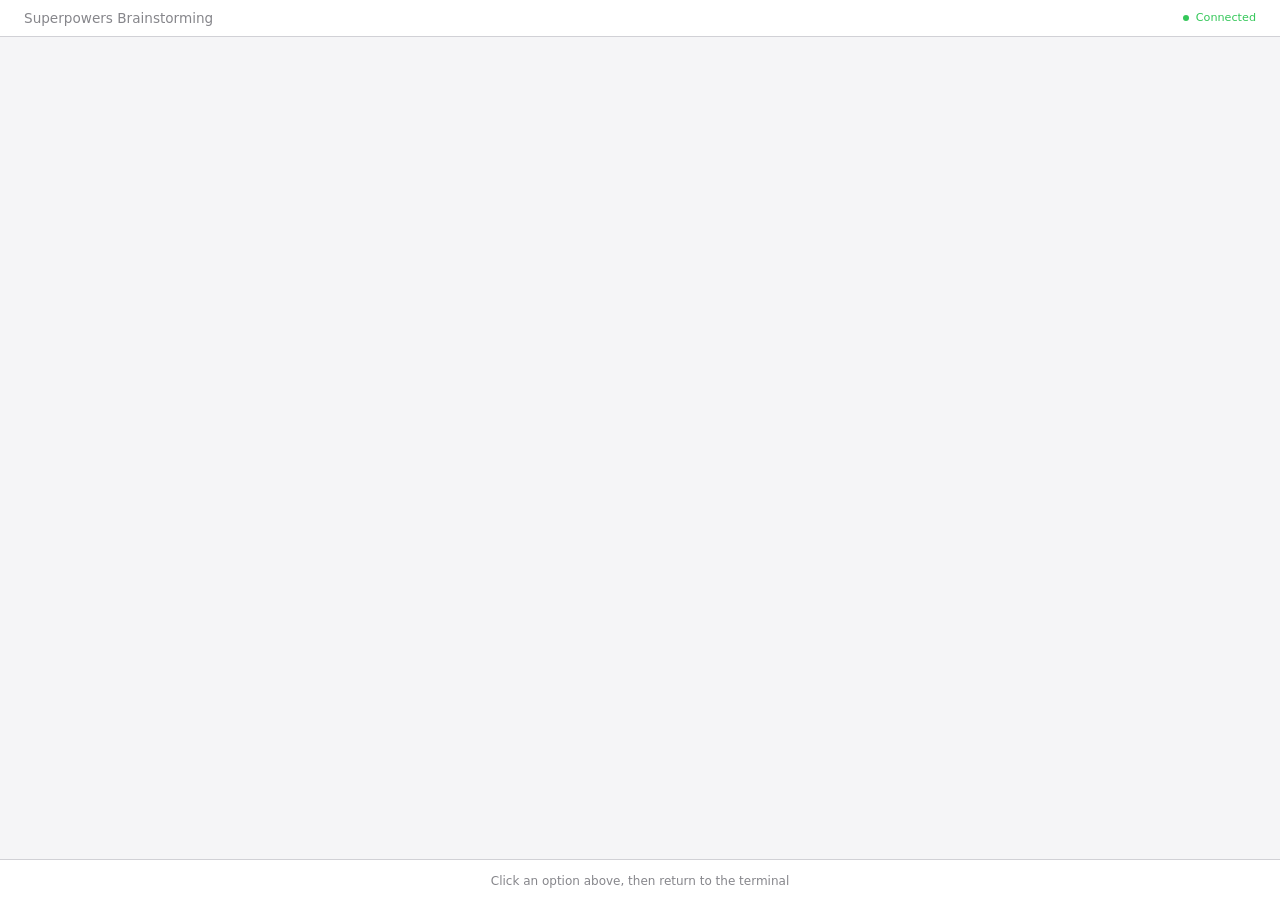
<file: .agents/skills/brainstorming/scripts/frame-template.html>
<!DOCTYPE html>
<html>
<head>
  <meta charset="utf-8">
  <title>Superpowers Brainstorming</title>
  <style>
    /*
     * BRAINSTORM COMPANION FRAME TEMPLATE
     *
     * This template provides a consistent frame with:
     * - OS-aware light/dark theming
     * - Fixed header and selection indicator bar
     * - Scrollable main content area
     * - CSS helpers for common UI patterns
     *
     * Content is injected via placeholder comment in #claude-content.
     */

    * { box-sizing: border-box; margin: 0; padding: 0; }
    html, body { height: 100%; overflow: hidden; }

    /* ===== THEME VARIABLES ===== */
    :root {
      --bg-primary: #f5f5f7;
      --bg-secondary: #ffffff;
      --bg-tertiary: #e5e5e7;
      --border: #d1d1d6;
      --text-primary: #1d1d1f;
      --text-secondary: #86868b;
      --text-tertiary: #aeaeb2;
      --accent: #0071e3;
      --accent-hover: #0077ed;
      --success: #34c759;
      --warning: #ff9f0a;
      --error: #ff3b30;
      --selected-bg: #e8f4fd;
      --selected-border: #0071e3;
    }

    @media (prefers-color-scheme: dark) {
      :root {
        --bg-primary: #1d1d1f;
        --bg-secondary: #2d2d2f;
        --bg-tertiary: #3d3d3f;
        --border: #424245;
        --text-primary: #f5f5f7;
        --text-secondary: #86868b;
        --text-tertiary: #636366;
        --accent: #0a84ff;
        --accent-hover: #409cff;
        --selected-bg: rgba(10, 132, 255, 0.15);
        --selected-border: #0a84ff;
      }
    }

    body {
      font-family: system-ui, -apple-system, BlinkMacSystemFont, sans-serif;
      background: var(--bg-primary);
      color: var(--text-primary);
      display: flex;
      flex-direction: column;
      line-height: 1.5;
    }

    /* ===== FRAME STRUCTURE ===== */
    .header {
      background: var(--bg-secondary);
      padding: 0.5rem 1.5rem;
      display: flex;
      justify-content: space-between;
      align-items: center;
      border-bottom: 1px solid var(--border);
      flex-shrink: 0;
    }
    .header h1 { font-size: 0.85rem; font-weight: 500; color: var(--text-secondary); }
    .header .status { font-size: 0.7rem; color: var(--success); display: flex; align-items: center; gap: 0.4rem; }
    .header .status::before { content: ''; width: 6px; height: 6px; background: var(--success); border-radius: 50%; }

    .main { flex: 1; overflow-y: auto; }
    #claude-content { padding: 2rem; min-height: 100%; }

    .indicator-bar {
      background: var(--bg-secondary);
      border-top: 1px solid var(--border);
      padding: 0.5rem 1.5rem;
      flex-shrink: 0;
      text-align: center;
    }
    .indicator-bar span {
      font-size: 0.75rem;
      color: var(--text-secondary);
    }
    .indicator-bar .selected-text {
      color: var(--accent);
      font-weight: 500;
    }

    /* ===== TYPOGRAPHY ===== */
    h2 { font-size: 1.5rem; font-weight: 600; margin-bottom: 0.5rem; }
    h3 { font-size: 1.1rem; font-weight: 600; margin-bottom: 0.25rem; }
    .subtitle { color: var(--text-secondary); margin-bottom: 1.5rem; }
    .section { margin-bottom: 2rem; }
    .label { font-size: 0.7rem; color: var(--text-secondary); text-transform: uppercase; letter-spacing: 0.05em; margin-bottom: 0.5rem; }

    /* ===== OPTIONS (for A/B/C choices) ===== */
    .options { display: flex; flex-direction: column; gap: 0.75rem; }
    .option {
      background: var(--bg-secondary);
      border: 2px solid var(--border);
      border-radius: 12px;
      padding: 1rem 1.25rem;
      cursor: pointer;
      transition: all 0.15s ease;
      display: flex;
      align-items: flex-start;
      gap: 1rem;
    }
    .option:hover { border-color: var(--accent); }
    .option.selected { background: var(--selected-bg); border-color: var(--selected-border); }
    .option .letter {
      background: var(--bg-tertiary);
      color: var(--text-secondary);
      width: 1.75rem; height: 1.75rem;
      border-radius: 6px;
      display: flex; align-items: center; justify-content: center;
      font-weight: 600; font-size: 0.85rem; flex-shrink: 0;
    }
    .option.selected .letter { background: var(--accent); color: white; }
    .option .content { flex: 1; }
    .option .content h3 { font-size: 0.95rem; margin-bottom: 0.15rem; }
    .option .content p { color: var(--text-secondary); font-size: 0.85rem; margin: 0; }

    /* ===== CARDS (for showing designs/mockups) ===== */
    .cards { display: grid; grid-template-columns: repeat(auto-fit, minmax(280px, 1fr)); gap: 1rem; }
    .card {
      background: var(--bg-secondary);
      border: 1px solid var(--border);
      border-radius: 12px;
      overflow: hidden;
      cursor: pointer;
      transition: all 0.15s ease;
    }
    .card:hover { border-color: var(--accent); transform: translateY(-2px); box-shadow: 0 4px 12px rgba(0,0,0,0.1); }
    .card.selected { border-color: var(--selected-border); border-width: 2px; }
    .card-image { background: var(--bg-tertiary); aspect-ratio: 16/10; display: flex; align-items: center; justify-content: center; }
    .card-body { padding: 1rem; }
    .card-body h3 { margin-bottom: 0.25rem; }
    .card-body p { color: var(--text-secondary); font-size: 0.85rem; }

    /* ===== MOCKUP CONTAINER ===== */
    .mockup {
      background: var(--bg-secondary);
      border: 1px solid var(--border);
      border-radius: 12px;
      overflow: hidden;
      margin-bottom: 1.5rem;
    }
    .mockup-header {
      background: var(--bg-tertiary);
      padding: 0.5rem 1rem;
      font-size: 0.75rem;
      color: var(--text-secondary);
      border-bottom: 1px solid var(--border);
    }
    .mockup-body { padding: 1.5rem; }

    /* ===== SPLIT VIEW (side-by-side comparison) ===== */
    .split { display: grid; grid-template-columns: 1fr 1fr; gap: 1.5rem; }
    @media (max-width: 700px) { .split { grid-template-columns: 1fr; } }

    /* ===== PROS/CONS ===== */
    .pros-cons { display: grid; grid-template-columns: 1fr 1fr; gap: 1rem; margin: 1rem 0; }
    .pros, .cons { background: var(--bg-secondary); border-radius: 8px; padding: 1rem; }
    .pros h4 { color: var(--success); font-size: 0.85rem; margin-bottom: 0.5rem; }
    .cons h4 { color: var(--error); font-size: 0.85rem; margin-bottom: 0.5rem; }
    .pros ul, .cons ul { margin-left: 1.25rem; font-size: 0.85rem; color: var(--text-secondary); }
    .pros li, .cons li { margin-bottom: 0.25rem; }

    /* ===== PLACEHOLDER (for mockup areas) ===== */
    .placeholder {
      background: var(--bg-tertiary);
      border: 2px dashed var(--border);
      border-radius: 8px;
      padding: 2rem;
      text-align: center;
      color: var(--text-tertiary);
    }

    /* ===== INLINE MOCKUP ELEMENTS ===== */
    .mock-nav { background: var(--accent); color: white; padding: 0.75rem 1rem; display: flex; gap: 1.5rem; font-size: 0.9rem; }
    .mock-sidebar { background: var(--bg-tertiary); padding: 1rem; min-width: 180px; }
    .mock-content { padding: 1.5rem; flex: 1; }
    .mock-button { background: var(--accent); color: white; border: none; padding: 0.5rem 1rem; border-radius: 6px; font-size: 0.85rem; }
    .mock-input { background: var(--bg-primary); border: 1px solid var(--border); border-radius: 6px; padding: 0.5rem; width: 100%; }
  </style>
</head>
<body>
  <div class="header">
    <h1><a href="https://github.com/obra/superpowers" style="color: inherit; text-decoration: none;">Superpowers Brainstorming</a></h1>
    <div class="status">Connected</div>
  </div>

  <div class="main">
    <div id="claude-content">
      <!-- CONTENT -->
    </div>
  </div>

  <div class="indicator-bar">
    <span id="indicator-text">Click an option above, then return to the terminal</span>
  </div>

</body>
</html>
</file>
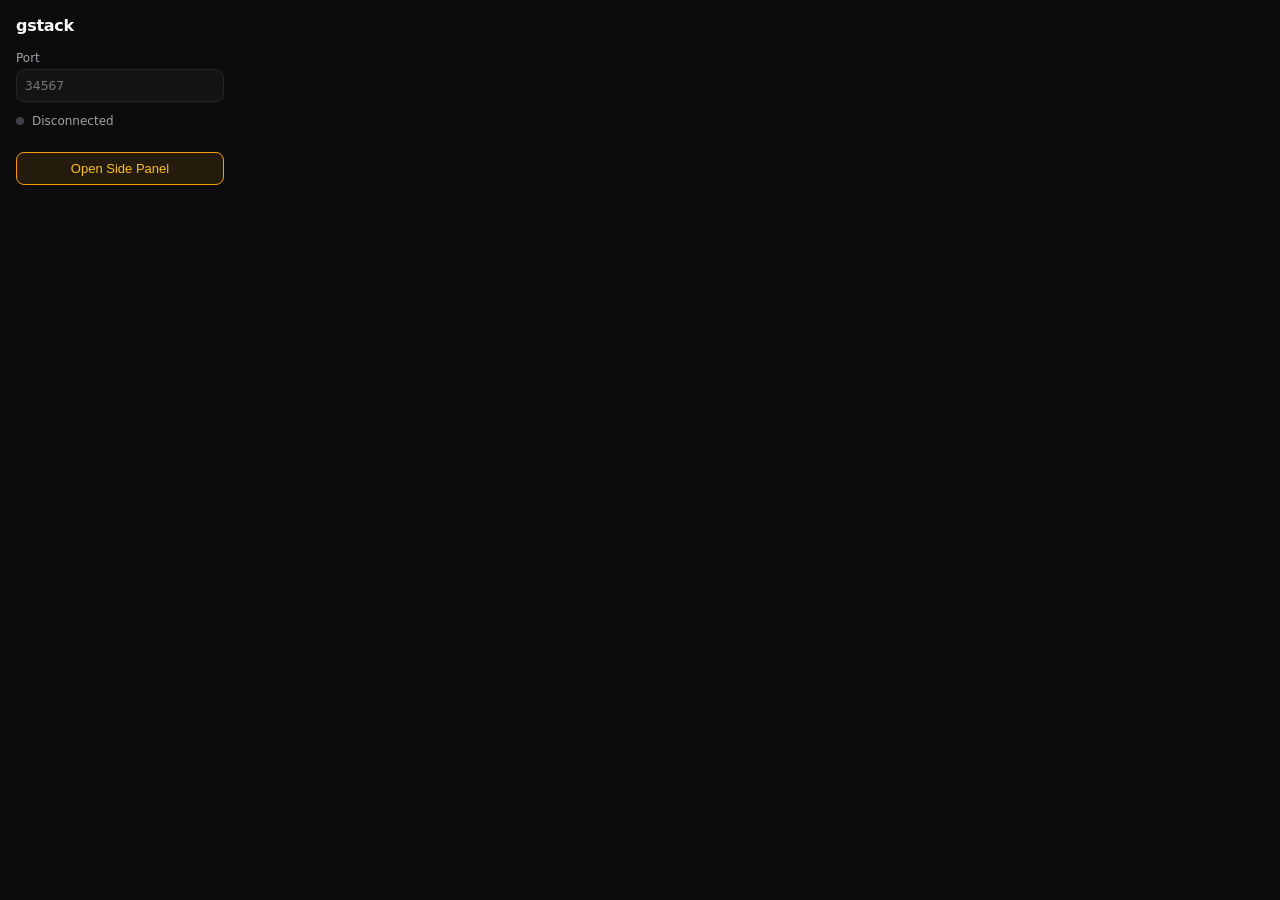
<file: .agents/skills/gstack/extension/popup.html>
<!DOCTYPE html>
<html>
<head>
  <meta charset="utf-8">
  <style>
    * { margin: 0; padding: 0; box-sizing: border-box; }
    body {
      width: 240px;
      background: #0C0C0C;
      color: #e0e0e0;
      font-family: -apple-system, BlinkMacSystemFont, 'Segoe UI', system-ui, sans-serif;
      font-size: 13px;
      padding: 16px;
    }
    h1 {
      font-size: 16px;
      font-weight: 700;
      color: #FAFAFA;
      margin-bottom: 16px;
      letter-spacing: -0.3px;
    }
    label {
      display: block;
      font-size: 12px;
      color: #A1A1AA;
      margin-bottom: 4px;
    }
    input {
      width: 100%;
      padding: 8px;
      background: #141414;
      border: 1px solid #262626;
      border-radius: 8px;
      color: #FAFAFA;
      font-family: 'JetBrains Mono', 'SF Mono', 'Fira Code', monospace;
      font-size: 13px;
      outline: none;
      transition: border-color 150ms;
    }
    input:focus { border-color: #F59E0B; }
    .status {
      margin: 12px 0;
      display: flex;
      align-items: center;
      gap: 8px;
    }
    .dot {
      width: 8px;
      height: 8px;
      border-radius: 50%;
      background: #3f3f46;
      flex-shrink: 0;
    }
    .dot.connected { background: #22C55E; }
    .dot.error { background: #EF4444; }
    .dot.reconnecting {
      background: #F59E0B;
      animation: pulse 2s ease-in-out infinite;
    }
    @keyframes pulse {
      0%, 100% { opacity: 0.4; }
      50% { opacity: 1; }
    }
    .status-text { color: #A1A1AA; font-size: 12px; }
    .status-text.connected { color: #22C55E; }
    .details { color: #52525B; font-size: 11px; margin-top: 2px; }
    button {
      width: 100%;
      margin-top: 12px;
      padding: 8px;
      background: rgba(245, 158, 11, 0.1);
      border: 1px solid #F59E0B;
      border-radius: 8px;
      color: #FBBF24;
      font-size: 13px;
      cursor: pointer;
      transition: all 150ms;
    }
    button:hover { background: rgba(245, 158, 11, 0.2); }
  </style>
</head>
<body>
  <h1>gstack</h1>

  <label>Port</label>
  <input type="text" id="port" placeholder="34567" autocomplete="off">

  <div class="status">
    <div class="dot" id="dot"></div>
    <span class="status-text" id="status-text">Disconnected</span>
  </div>
  <div class="details" id="details"></div>

  <button id="side-panel-btn">Open Side Panel</button>

  <script src="popup.js"></script>
</body>
</html>
</file>
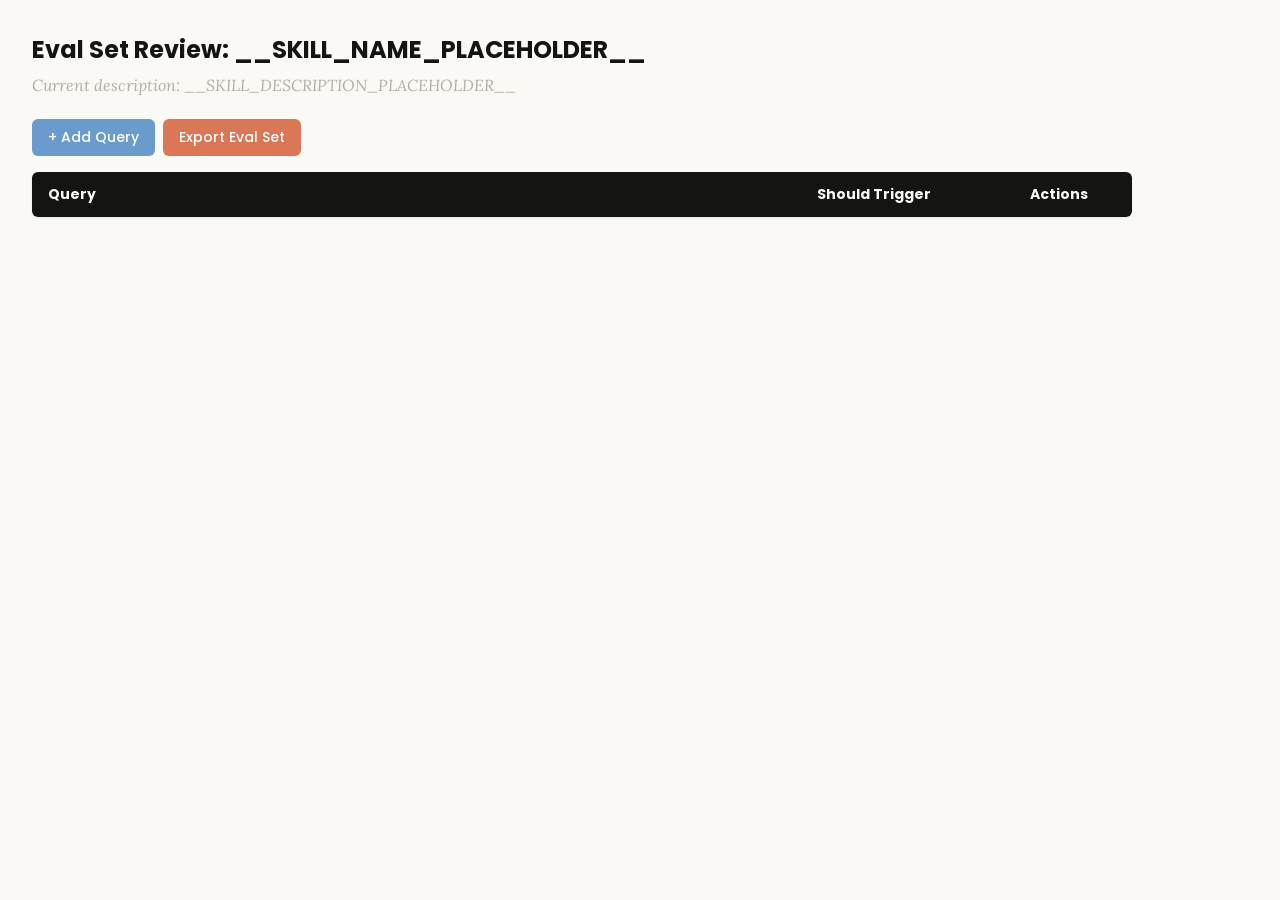
<file: .agents/skills/skill-creator/assets/eval_review.html>
<!DOCTYPE html>
<html lang="en">
<head>
  <meta charset="UTF-8">
  <meta name="viewport" content="width=device-width, initial-scale=1.0">
  <title>Eval Set Review - __SKILL_NAME_PLACEHOLDER__</title>
  <link rel="preconnect" href="https://fonts.googleapis.com">
  <link rel="preconnect" href="https://fonts.gstatic.com" crossorigin>
  <link href="https://fonts.googleapis.com/css2?family=Poppins:wght@500;600&family=Lora:wght@400;500&display=swap" rel="stylesheet">
  <style>
    * { box-sizing: border-box; margin: 0; padding: 0; }
    body { font-family: 'Lora', Georgia, serif; background: #faf9f5; padding: 2rem; color: #141413; }
    h1 { font-family: 'Poppins', sans-serif; margin-bottom: 0.5rem; font-size: 1.5rem; }
    .description { color: #b0aea5; margin-bottom: 1.5rem; font-style: italic; max-width: 900px; }
    .controls { margin-bottom: 1rem; display: flex; gap: 0.5rem; }
    .btn { font-family: 'Poppins', sans-serif; padding: 0.5rem 1rem; border: none; border-radius: 6px; cursor: pointer; font-size: 0.875rem; font-weight: 500; }
    .btn-add { background: #6a9bcc; color: white; }
    .btn-add:hover { background: #5889b8; }
    .btn-export { background: #d97757; color: white; }
    .btn-export:hover { background: #c4613f; }
    table { width: 100%; max-width: 1100px; border-collapse: collapse; background: white; border-radius: 6px; overflow: hidden; box-shadow: 0 1px 3px rgba(0,0,0,0.08); }
    th { font-family: 'Poppins', sans-serif; background: #141413; color: #faf9f5; padding: 0.75rem 1rem; text-align: left; font-size: 0.875rem; }
    td { padding: 0.75rem 1rem; border-bottom: 1px solid #e8e6dc; vertical-align: top; }
    tr:nth-child(even) td { background: #faf9f5; }
    tr:hover td { background: #f3f1ea; }
    .section-header td { background: #e8e6dc; font-family: 'Poppins', sans-serif; font-weight: 500; font-size: 0.8rem; color: #141413; text-transform: uppercase; letter-spacing: 0.05em; }
    .query-input { width: 100%; padding: 0.4rem; border: 1px solid #e8e6dc; border-radius: 4px; font-size: 0.875rem; font-family: 'Lora', Georgia, serif; resize: vertical; min-height: 60px; }
    .query-input:focus { outline: none; border-color: #d97757; box-shadow: 0 0 0 2px rgba(217,119,87,0.15); }
    .toggle { position: relative; display: inline-block; width: 44px; height: 24px; }
    .toggle input { opacity: 0; width: 0; height: 0; }
    .toggle .slider { position: absolute; inset: 0; background: #b0aea5; border-radius: 24px; cursor: pointer; transition: 0.2s; }
    .toggle .slider::before { content: ""; position: absolute; width: 18px; height: 18px; left: 3px; bottom: 3px; background: white; border-radius: 50%; transition: 0.2s; }
    .toggle input:checked + .slider { background: #d97757; }
    .toggle input:checked + .slider::before { transform: translateX(20px); }
    .btn-delete { background: #c44; color: white; padding: 0.3rem 0.6rem; border: none; border-radius: 4px; cursor: pointer; font-size: 0.75rem; font-family: 'Poppins', sans-serif; }
    .btn-delete:hover { background: #a33; }
    .summary { margin-top: 1rem; color: #b0aea5; font-size: 0.875rem; }
  </style>
</head>
<body>
  <h1>Eval Set Review: <span id="skill-name">__SKILL_NAME_PLACEHOLDER__</span></h1>
  <p class="description">Current description: <span id="skill-desc">__SKILL_DESCRIPTION_PLACEHOLDER__</span></p>

  <div class="controls">
    <button class="btn btn-add" onclick="addRow()">+ Add Query</button>
    <button class="btn btn-export" onclick="exportEvalSet()">Export Eval Set</button>
  </div>

  <table>
    <thead>
      <tr>
        <th style="width:65%">Query</th>
        <th style="width:18%">Should Trigger</th>
        <th style="width:10%">Actions</th>
      </tr>
    </thead>
    <tbody id="eval-body"></tbody>
  </table>

  <p class="summary" id="summary"></p>

  <script>
    const EVAL_DATA = __EVAL_DATA_PLACEHOLDER__;

    let evalItems = [...EVAL_DATA];

    function render() {
      const tbody = document.getElementById('eval-body');
      tbody.innerHTML = '';

      // Sort: should-trigger first, then should-not-trigger
      const sorted = evalItems
        .map((item, origIdx) => ({ ...item, origIdx }))
        .sort((a, b) => (b.should_trigger ? 1 : 0) - (a.should_trigger ? 1 : 0));

      let lastGroup = null;
      sorted.forEach(item => {
        const group = item.should_trigger ? 'trigger' : 'no-trigger';
        if (group !== lastGroup) {
          const headerRow = document.createElement('tr');
          headerRow.className = 'section-header';
          headerRow.innerHTML = `<td colspan="3">${item.should_trigger ? 'Should Trigger' : 'Should NOT Trigger'}</td>`;
          tbody.appendChild(headerRow);
          lastGroup = group;
        }

        const idx = item.origIdx;
        const tr = document.createElement('tr');
        tr.innerHTML = `
          <td><textarea class="query-input" onchange="updateQuery(${idx}, this.value)">${escapeHtml(item.query)}</textarea></td>
          <td>
            <label class="toggle">
              <input type="checkbox" ${item.should_trigger ? 'checked' : ''} onchange="updateTrigger(${idx}, this.checked)">
              <span class="slider"></span>
            </label>
            <span style="margin-left:8px;font-size:0.8rem;color:#b0aea5">${item.should_trigger ? 'Yes' : 'No'}</span>
          </td>
          <td><button class="btn-delete" onclick="deleteRow(${idx})">Delete</button></td>
        `;
        tbody.appendChild(tr);
      });
      updateSummary();
    }

    function escapeHtml(text) {
      const div = document.createElement('div');
      div.textContent = text;
      return div.innerHTML;
    }

    function updateQuery(idx, value) { evalItems[idx].query = value; updateSummary(); }
    function updateTrigger(idx, value) { evalItems[idx].should_trigger = value; render(); }
    function deleteRow(idx) { evalItems.splice(idx, 1); render(); }

    function addRow() {
      evalItems.push({ query: '', should_trigger: true });
      render();
      const inputs = document.querySelectorAll('.query-input');
      inputs[inputs.length - 1].focus();
    }

    function updateSummary() {
      const trigger = evalItems.filter(i => i.should_trigger).length;
      const noTrigger = evalItems.filter(i => !i.should_trigger).length;
      document.getElementById('summary').textContent =
        `${evalItems.length} queries total: ${trigger} should trigger, ${noTrigger} should not trigger`;
    }

    function exportEvalSet() {
      const valid = evalItems.filter(i => i.query.trim() !== '');
      const data = valid.map(i => ({ query: i.query.trim(), should_trigger: i.should_trigger }));
      const blob = new Blob([JSON.stringify(data, null, 2)], { type: 'application/json' });
      const url = URL.createObjectURL(blob);
      const a = document.createElement('a');
      a.href = url;
      a.download = 'eval_set.json';
      document.body.appendChild(a);
      a.click();
      document.body.removeChild(a);
      URL.revokeObjectURL(url);
    }

    render();
  </script>
</body>
</html>
</file>
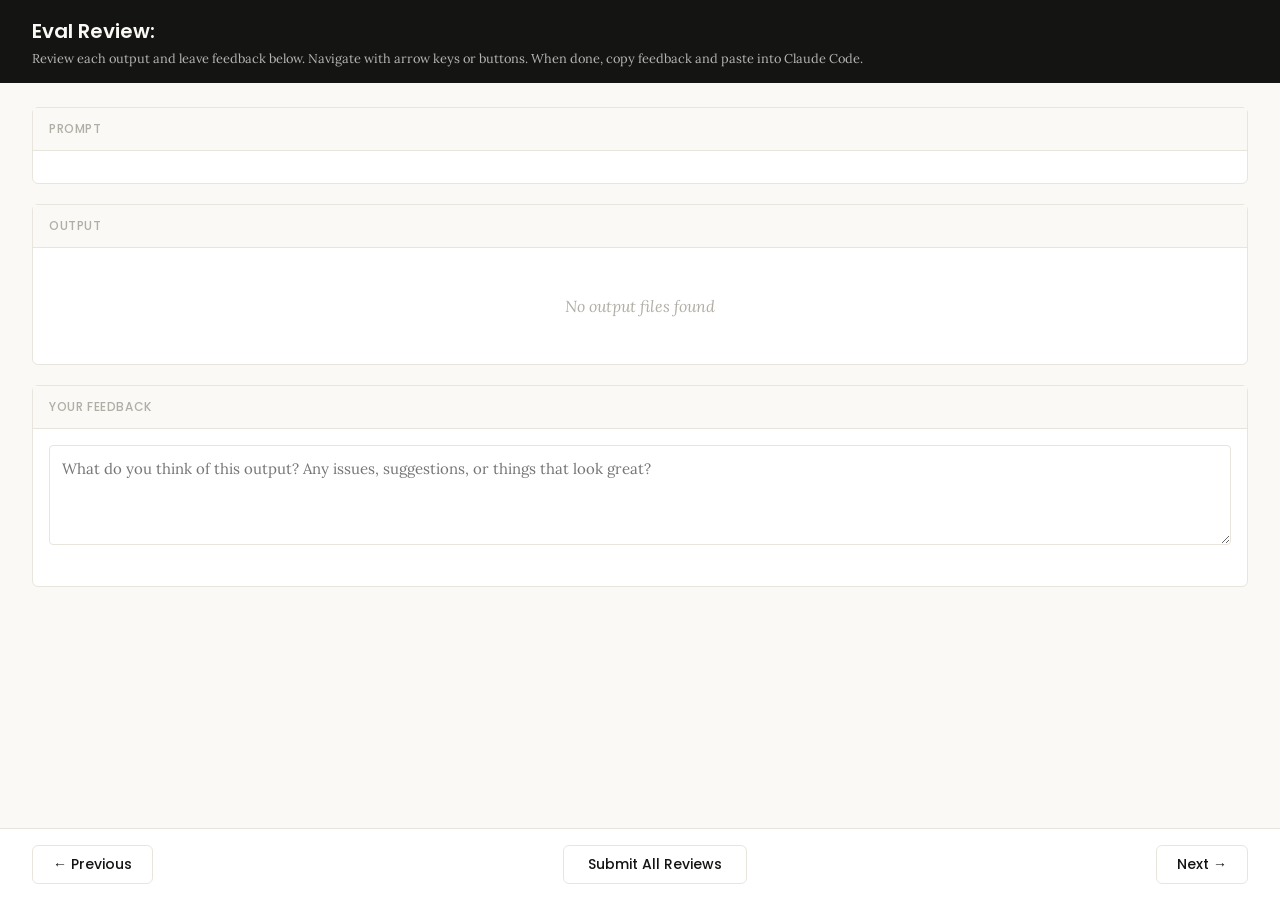
<file: .agents/skills/skill-creator/eval-viewer/viewer.html>
<!DOCTYPE html>
<html lang="en">
<head>
  <meta charset="UTF-8">
  <meta name="viewport" content="width=device-width, initial-scale=1.0">
  <title>Eval Review</title>
  <link rel="preconnect" href="https://fonts.googleapis.com">
  <link rel="preconnect" href="https://fonts.gstatic.com" crossorigin>
  <link href="https://fonts.googleapis.com/css2?family=Poppins:wght@500;600&family=Lora:wght@400;500&display=swap" rel="stylesheet">
  <script src="https://cdn.sheetjs.com/xlsx-0.20.3/package/dist/xlsx.full.min.js" integrity="sha384-EnyY0/GSHQGSxSgMwaIPzSESbqoOLSexfnSMN2AP+39Ckmn92stwABZynq1JyzdT" crossorigin="anonymous"></script>
  <style>
    :root {
      --bg: #faf9f5;
      --surface: #ffffff;
      --border: #e8e6dc;
      --text: #141413;
      --text-muted: #b0aea5;
      --accent: #d97757;
      --accent-hover: #c4613f;
      --green: #788c5d;
      --green-bg: #eef2e8;
      --red: #c44;
      --red-bg: #fceaea;
      --header-bg: #141413;
      --header-text: #faf9f5;
      --radius: 6px;
    }

    * { box-sizing: border-box; margin: 0; padding: 0; }

    body {
      font-family: 'Lora', Georgia, serif;
      background: var(--bg);
      color: var(--text);
      height: 100vh;
      display: flex;
      flex-direction: column;
    }

    /* ---- Header ---- */
    .header {
      background: var(--header-bg);
      color: var(--header-text);
      padding: 1rem 2rem;
      display: flex;
      justify-content: space-between;
      align-items: center;
      flex-shrink: 0;
    }
    .header h1 {
      font-family: 'Poppins', sans-serif;
      font-size: 1.25rem;
      font-weight: 600;
    }
    .header .instructions {
      font-size: 0.8rem;
      opacity: 0.7;
      margin-top: 0.25rem;
    }
    .header .progress {
      font-size: 0.875rem;
      opacity: 0.8;
      text-align: right;
    }

    /* ---- Main content ---- */
    .main {
      flex: 1;
      overflow-y: auto;
      padding: 1.5rem 2rem;
      display: flex;
      flex-direction: column;
      gap: 1.25rem;
    }

    /* ---- Sections ---- */
    .section {
      background: var(--surface);
      border: 1px solid var(--border);
      border-radius: var(--radius);
      flex-shrink: 0;
    }
    .section-header {
      font-family: 'Poppins', sans-serif;
      padding: 0.75rem 1rem;
      font-size: 0.75rem;
      font-weight: 500;
      text-transform: uppercase;
      letter-spacing: 0.05em;
      color: var(--text-muted);
      border-bottom: 1px solid var(--border);
      background: var(--bg);
    }
    .section-body {
      padding: 1rem;
    }

    /* ---- Config badge ---- */
    .config-badge {
      display: inline-block;
      padding: 0.2rem 0.625rem;
      border-radius: 9999px;
      font-family: 'Poppins', sans-serif;
      font-size: 0.6875rem;
      font-weight: 600;
      text-transform: uppercase;
      letter-spacing: 0.03em;
      margin-left: 0.75rem;
      vertical-align: middle;
    }
    .config-badge.config-primary {
      background: rgba(33, 150, 243, 0.12);
      color: #1976d2;
    }
    .config-badge.config-baseline {
      background: rgba(255, 193, 7, 0.15);
      color: #f57f17;
    }

    /* ---- Prompt ---- */
    .prompt-text {
      white-space: pre-wrap;
      font-size: 0.9375rem;
      line-height: 1.6;
    }

    /* ---- Outputs ---- */
    .output-file {
      border: 1px solid var(--border);
      border-radius: var(--radius);
      overflow: hidden;
    }
    .output-file + .output-file {
      margin-top: 1rem;
    }
    .output-file-header {
      padding: 0.5rem 0.75rem;
      font-size: 0.8rem;
      font-weight: 600;
      color: var(--text-muted);
      background: var(--bg);
      border-bottom: 1px solid var(--border);
      font-family: 'SF Mono', SFMono-Regular, Consolas, 'Liberation Mono', Menlo, monospace;
      display: flex;
      justify-content: space-between;
      align-items: center;
    }
    .output-file-header .dl-btn {
      font-size: 0.7rem;
      color: var(--accent);
      text-decoration: none;
      cursor: pointer;
      font-family: -apple-system, BlinkMacSystemFont, 'Segoe UI', sans-serif;
      font-weight: 500;
      opacity: 0.8;
    }
    .output-file-header .dl-btn:hover {
      opacity: 1;
      text-decoration: underline;
    }
    .output-file-content {
      padding: 0.75rem;
      overflow-x: auto;
    }
    .output-file-content pre {
      font-size: 0.8125rem;
      line-height: 1.5;
      white-space: pre-wrap;
      word-break: break-word;
      font-family: 'SF Mono', SFMono-Regular, Consolas, 'Liberation Mono', Menlo, monospace;
    }
    .output-file-content img {
      max-width: 100%;
      height: auto;
      border-radius: 4px;
    }
    .output-file-content iframe {
      width: 100%;
      height: 600px;
      border: none;
    }
    .output-file-content table {
      border-collapse: collapse;
      font-size: 0.8125rem;
      width: 100%;
    }
    .output-file-content table td,
    .output-file-content table th {
      border: 1px solid var(--border);
      padding: 0.375rem 0.5rem;
      text-align: left;
    }
    .output-file-content table th {
      background: var(--bg);
      font-weight: 600;
    }
    .output-file-content .download-link {
      display: inline-flex;
      align-items: center;
      gap: 0.5rem;
      padding: 0.5rem 1rem;
      background: var(--bg);
      border: 1px solid var(--border);
      border-radius: 4px;
      color: var(--accent);
      text-decoration: none;
      font-size: 0.875rem;
      cursor: pointer;
    }
    .output-file-content .download-link:hover {
      background: var(--border);
    }
    .empty-state {
      color: var(--text-muted);
      font-style: italic;
      padding: 2rem;
      text-align: center;
    }

    /* ---- Feedback ---- */
    .prev-feedback {
      background: var(--bg);
      border: 1px solid var(--border);
      border-radius: 4px;
      padding: 0.625rem 0.75rem;
      margin-top: 0.75rem;
      font-size: 0.8125rem;
      color: var(--text-muted);
      line-height: 1.5;
    }
    .prev-feedback-label {
      font-size: 0.7rem;
      font-weight: 600;
      text-transform: uppercase;
      letter-spacing: 0.04em;
      margin-bottom: 0.25rem;
      color: var(--text-muted);
    }
    .feedback-textarea {
      width: 100%;
      min-height: 100px;
      padding: 0.75rem;
      border: 1px solid var(--border);
      border-radius: 4px;
      font-family: inherit;
      font-size: 0.9375rem;
      line-height: 1.5;
      resize: vertical;
      color: var(--text);
    }
    .feedback-textarea:focus {
      outline: none;
      border-color: var(--accent);
      box-shadow: 0 0 0 3px rgba(37, 99, 235, 0.1);
    }
    .feedback-status {
      font-size: 0.75rem;
      color: var(--text-muted);
      margin-top: 0.5rem;
      min-height: 1.1em;
    }

    /* ---- Grades (collapsible) ---- */
    .grades-toggle {
      display: flex;
      align-items: center;
      cursor: pointer;
      user-select: none;
    }
    .grades-toggle:hover {
      color: var(--accent);
    }
    .grades-toggle .arrow {
      margin-right: 0.5rem;
      transition: transform 0.15s;
      font-size: 0.75rem;
    }
    .grades-toggle .arrow.open {
      transform: rotate(90deg);
    }
    .grades-content {
      display: none;
      margin-top: 0.75rem;
    }
    .grades-content.open {
      display: block;
    }
    .grades-summary {
      font-size: 0.875rem;
      margin-bottom: 0.75rem;
      display: flex;
      align-items: center;
      gap: 0.5rem;
    }
    .grade-badge {
      display: inline-block;
      padding: 0.125rem 0.5rem;
      border-radius: 9999px;
      font-size: 0.75rem;
      font-weight: 600;
    }
    .grade-pass { background: var(--green-bg); color: var(--green); }
    .grade-fail { background: var(--red-bg); color: var(--red); }
    .assertion-list {
      list-style: none;
    }
    .assertion-item {
      padding: 0.625rem 0;
      border-bottom: 1px solid var(--border);
      font-size: 0.8125rem;
    }
    .assertion-item:last-child { border-bottom: none; }
    .assertion-status {
      font-weight: 600;
      margin-right: 0.5rem;
    }
    .assertion-status.pass { color: var(--green); }
    .assertion-status.fail { color: var(--red); }
    .assertion-evidence {
      color: var(--text-muted);
      font-size: 0.75rem;
      margin-top: 0.25rem;
      padding-left: 1.5rem;
    }

    /* ---- View tabs ---- */
    .view-tabs {
      display: flex;
      gap: 0;
      padding: 0 2rem;
      background: var(--bg);
      border-bottom: 1px solid var(--border);
      flex-shrink: 0;
    }
    .view-tab {
      font-family: 'Poppins', sans-serif;
      padding: 0.625rem 1.25rem;
      font-size: 0.8125rem;
      font-weight: 500;
      cursor: pointer;
      border: none;
      background: none;
      color: var(--text-muted);
      border-bottom: 2px solid transparent;
      transition: all 0.15s;
    }
    .view-tab:hover { color: var(--text); }
    .view-tab.active {
      color: var(--accent);
      border-bottom-color: var(--accent);
    }
    .view-panel { display: none; }
    .view-panel.active { display: flex; flex-direction: column; flex: 1; overflow: hidden; }

    /* ---- Benchmark view ---- */
    .benchmark-view {
      padding: 1.5rem 2rem;
      overflow-y: auto;
      flex: 1;
    }
    .benchmark-table {
      border-collapse: collapse;
      background: var(--surface);
      border: 1px solid var(--border);
      border-radius: var(--radius);
      font-size: 0.8125rem;
      width: 100%;
      margin-bottom: 1.5rem;
    }
    .benchmark-table th, .benchmark-table td {
      padding: 0.625rem 0.75rem;
      text-align: left;
      border: 1px solid var(--border);
    }
    .benchmark-table th {
      font-family: 'Poppins', sans-serif;
      background: var(--header-bg);
      color: var(--header-text);
      font-weight: 500;
      font-size: 0.75rem;
      text-transform: uppercase;
      letter-spacing: 0.04em;
    }
    .benchmark-table tr:hover { background: var(--bg); }
    .benchmark-table tr.benchmark-row-with { background: rgba(33, 150, 243, 0.06); }
    .benchmark-table tr.benchmark-row-without { background: rgba(255, 193, 7, 0.06); }
    .benchmark-table tr.benchmark-row-with:hover { background: rgba(33, 150, 243, 0.12); }
    .benchmark-table tr.benchmark-row-without:hover { background: rgba(255, 193, 7, 0.12); }
    .benchmark-table tr.benchmark-row-avg { font-weight: 600; border-top: 2px solid var(--border); }
    .benchmark-table tr.benchmark-row-avg.benchmark-row-with { background: rgba(33, 150, 243, 0.12); }
    .benchmark-table tr.benchmark-row-avg.benchmark-row-without { background: rgba(255, 193, 7, 0.12); }
    .benchmark-delta-positive { color: var(--green); font-weight: 600; }
    .benchmark-delta-negative { color: var(--red); font-weight: 600; }
    .benchmark-notes {
      background: var(--surface);
      border: 1px solid var(--border);
      border-radius: var(--radius);
      padding: 1rem;
    }
    .benchmark-notes h3 {
      font-family: 'Poppins', sans-serif;
      font-size: 0.875rem;
      margin-bottom: 0.75rem;
    }
    .benchmark-notes ul {
      list-style: disc;
      padding-left: 1.25rem;
    }
    .benchmark-notes li {
      font-size: 0.8125rem;
      line-height: 1.6;
      margin-bottom: 0.375rem;
    }
    .benchmark-empty {
      color: var(--text-muted);
      font-style: italic;
      text-align: center;
      padding: 3rem;
    }

    /* ---- Navigation ---- */
    .nav {
      display: flex;
      justify-content: space-between;
      align-items: center;
      padding: 1rem 2rem;
      border-top: 1px solid var(--border);
      background: var(--surface);
      flex-shrink: 0;
    }
    .nav-btn {
      font-family: 'Poppins', sans-serif;
      padding: 0.5rem 1.25rem;
      border: 1px solid var(--border);
      border-radius: var(--radius);
      background: var(--surface);
      cursor: pointer;
      font-size: 0.875rem;
      font-weight: 500;
      color: var(--text);
      transition: all 0.15s;
    }
    .nav-btn:hover:not(:disabled) {
      background: var(--bg);
      border-color: var(--text-muted);
    }
    .nav-btn:disabled {
      opacity: 0.4;
      cursor: not-allowed;
    }
    .done-btn {
      font-family: 'Poppins', sans-serif;
      padding: 0.5rem 1.5rem;
      border: 1px solid var(--border);
      border-radius: var(--radius);
      background: var(--surface);
      color: var(--text);
      cursor: pointer;
      font-size: 0.875rem;
      font-weight: 500;
      transition: all 0.15s;
    }
    .done-btn:hover {
      background: var(--bg);
      border-color: var(--text-muted);
    }
    .done-btn.ready {
      border: none;
      background: var(--accent);
      color: white;
      font-weight: 600;
    }
    .done-btn.ready:hover {
      background: var(--accent-hover);
    }
    /* ---- Done overlay ---- */
    .done-overlay {
      display: none;
      position: fixed;
      inset: 0;
      background: rgba(0, 0, 0, 0.5);
      z-index: 100;
      justify-content: center;
      align-items: center;
    }
    .done-overlay.visible {
      display: flex;
    }
    .done-card {
      background: var(--surface);
      border-radius: 12px;
      padding: 2rem 3rem;
      text-align: center;
      box-shadow: 0 20px 60px rgba(0, 0, 0, 0.3);
      max-width: 500px;
    }
    .done-card h2 {
      font-size: 1.5rem;
      margin-bottom: 0.5rem;
    }
    .done-card p {
      color: var(--text-muted);
      margin-bottom: 1.5rem;
      line-height: 1.5;
    }
    .done-card .btn-row {
      display: flex;
      gap: 0.5rem;
      justify-content: center;
    }
    .done-card button {
      padding: 0.5rem 1.25rem;
      border: 1px solid var(--border);
      border-radius: var(--radius);
      background: var(--surface);
      cursor: pointer;
      font-size: 0.875rem;
    }
    .done-card button:hover {
      background: var(--bg);
    }
    /* ---- Toast ---- */
    .toast {
      position: fixed;
      bottom: 5rem;
      left: 50%;
      transform: translateX(-50%);
      background: var(--header-bg);
      color: var(--header-text);
      padding: 0.625rem 1.25rem;
      border-radius: var(--radius);
      font-size: 0.875rem;
      opacity: 0;
      transition: opacity 0.3s;
      pointer-events: none;
      z-index: 200;
    }
    .toast.visible {
      opacity: 1;
    }
  </style>
</head>
<body>
  <div id="app" style="height:100vh; display:flex; flex-direction:column;">
    <div class="header">
      <div>
        <h1>Eval Review: <span id="skill-name"></span></h1>
        <div class="instructions">Review each output and leave feedback below. Navigate with arrow keys or buttons. When done, copy feedback and paste into Claude Code.</div>
      </div>
      <div class="progress" id="progress"></div>
    </div>

    <!-- View tabs (only shown when benchmark data exists) -->
    <div class="view-tabs" id="view-tabs" style="display:none;">
      <button class="view-tab active" onclick="switchView('outputs')">Outputs</button>
      <button class="view-tab" onclick="switchView('benchmark')">Benchmark</button>
    </div>

    <!-- Outputs panel (qualitative review) -->
    <div class="view-panel active" id="panel-outputs">
    <div class="main">
      <!-- Prompt -->
      <div class="section">
        <div class="section-header">Prompt <span class="config-badge" id="config-badge" style="display:none;"></span></div>
        <div class="section-body">
          <div class="prompt-text" id="prompt-text"></div>
        </div>
      </div>

      <!-- Outputs -->
      <div class="section">
        <div class="section-header">Output</div>
        <div class="section-body" id="outputs-body">
          <div class="empty-state">No output files found</div>
        </div>
      </div>

      <!-- Previous Output (collapsible) -->
      <div class="section" id="prev-outputs-section" style="display:none;">
        <div class="section-header">
          <div class="grades-toggle" onclick="togglePrevOutputs()">
            <span class="arrow" id="prev-outputs-arrow">&#9654;</span>
            Previous Output
          </div>
        </div>
        <div class="grades-content" id="prev-outputs-content"></div>
      </div>

      <!-- Grades (collapsible) -->
      <div class="section" id="grades-section" style="display:none;">
        <div class="section-header">
          <div class="grades-toggle" onclick="toggleGrades()">
            <span class="arrow" id="grades-arrow">&#9654;</span>
            Formal Grades
          </div>
        </div>
        <div class="grades-content" id="grades-content"></div>
      </div>

      <!-- Feedback -->
      <div class="section">
        <div class="section-header">Your Feedback</div>
        <div class="section-body">
          <textarea
            class="feedback-textarea"
            id="feedback"
            placeholder="What do you think of this output? Any issues, suggestions, or things that look great?"
          ></textarea>
          <div class="feedback-status" id="feedback-status"></div>
          <div class="prev-feedback" id="prev-feedback" style="display:none;">
            <div class="prev-feedback-label">Previous feedback</div>
            <div id="prev-feedback-text"></div>
          </div>
        </div>
      </div>
    </div>

    <div class="nav" id="outputs-nav">
      <button class="nav-btn" id="prev-btn" onclick="navigate(-1)">&#8592; Previous</button>
      <button class="done-btn" id="done-btn" onclick="showDoneDialog()">Submit All Reviews</button>
      <button class="nav-btn" id="next-btn" onclick="navigate(1)">Next &#8594;</button>
    </div>
    </div><!-- end panel-outputs -->

    <!-- Benchmark panel (quantitative stats) -->
    <div class="view-panel" id="panel-benchmark">
      <div class="benchmark-view" id="benchmark-content">
        <div class="benchmark-empty">No benchmark data available. Run a benchmark to see quantitative results here.</div>
      </div>
    </div>
  </div>

  <!-- Done overlay -->
  <div class="done-overlay" id="done-overlay">
    <div class="done-card">
      <h2>Review Complete</h2>
      <p>Your feedback has been saved. Go back to your Claude Code session and tell Claude you're done reviewing.</p>
      <div class="btn-row">
        <button onclick="closeDoneDialog()">OK</button>
      </div>
    </div>
  </div>

  <!-- Toast -->
  <div class="toast" id="toast"></div>

  <script>
    // ---- Embedded data (injected by generate_review.py) ----
    /*__EMBEDDED_DATA__*/

    // ---- State ----
    let feedbackMap = {};  // run_id -> feedback text
    let currentIndex = 0;
    let visitedRuns = new Set();

    // ---- Init ----
    async function init() {
      // Load saved feedback from server — but only if this isn't a fresh
      // iteration (indicated by previous_feedback being present). When
      // previous feedback exists, the feedback.json on disk is stale from
      // the prior iteration and should not pre-fill the textareas.
      const hasPrevious = Object.keys(EMBEDDED_DATA.previous_feedback || {}).length > 0
        || Object.keys(EMBEDDED_DATA.previous_outputs || {}).length > 0;
      if (!hasPrevious) {
        try {
          const resp = await fetch("/api/feedback");
          const data = await resp.json();
          if (data.reviews) {
            for (const r of data.reviews) feedbackMap[r.run_id] = r.feedback;
          }
        } catch { /* first run, no feedback yet */ }
      }

      document.getElementById("skill-name").textContent = EMBEDDED_DATA.skill_name;
      showRun(0);

      // Wire up feedback auto-save
      const textarea = document.getElementById("feedback");
      let saveTimeout = null;
      textarea.addEventListener("input", () => {
        clearTimeout(saveTimeout);
        document.getElementById("feedback-status").textContent = "";
        saveTimeout = setTimeout(() => saveCurrentFeedback(), 800);
      });
    }

    // ---- Navigation ----
    function navigate(delta) {
      const newIndex = currentIndex + delta;
      if (newIndex >= 0 && newIndex < EMBEDDED_DATA.runs.length) {
        saveCurrentFeedback();
        showRun(newIndex);
      }
    }

    function updateNavButtons() {
      document.getElementById("prev-btn").disabled = currentIndex === 0;
      document.getElementById("next-btn").disabled =
        currentIndex === EMBEDDED_DATA.runs.length - 1;
    }

    // ---- Show a run ----
    function showRun(index) {
      currentIndex = index;
      const run = EMBEDDED_DATA.runs[index];

      // Progress
      document.getElementById("progress").textContent =
        `${index + 1} of ${EMBEDDED_DATA.runs.length}`;

      // Prompt
      document.getElementById("prompt-text").textContent = run.prompt;

      // Config badge
      const badge = document.getElementById("config-badge");
      const configMatch = run.id.match(/(with_skill|without_skill|new_skill|old_skill)/);
      if (configMatch) {
        const config = configMatch[1];
        const isBaseline = config === "without_skill" || config === "old_skill";
        badge.textContent = config.replace(/_/g, " ");
        badge.className = "config-badge " + (isBaseline ? "config-baseline" : "config-primary");
        badge.style.display = "inline-block";
      } else {
        badge.style.display = "none";
      }

      // Outputs
      renderOutputs(run);

      // Previous outputs
      renderPrevOutputs(run);

      // Grades
      renderGrades(run);

      // Previous feedback
      const prevFb = (EMBEDDED_DATA.previous_feedback || {})[run.id];
      const prevEl = document.getElementById("prev-feedback");
      if (prevFb) {
        document.getElementById("prev-feedback-text").textContent = prevFb;
        prevEl.style.display = "block";
      } else {
        prevEl.style.display = "none";
      }

      // Feedback
      document.getElementById("feedback").value = feedbackMap[run.id] || "";
      document.getElementById("feedback-status").textContent = "";

      updateNavButtons();

      // Track visited runs and promote done button when all visited
      visitedRuns.add(index);
      const doneBtn = document.getElementById("done-btn");
      if (visitedRuns.size >= EMBEDDED_DATA.runs.length) {
        doneBtn.classList.add("ready");
      }

      // Scroll main content to top
      document.querySelector(".main").scrollTop = 0;
    }

    // ---- Render outputs ----
    function renderOutputs(run) {
      const container = document.getElementById("outputs-body");
      container.innerHTML = "";

      const outputs = run.outputs || [];
      if (outputs.length === 0) {
        container.innerHTML = '<div class="empty-state">No output files</div>';
        return;
      }

      for (const file of outputs) {
        const fileDiv = document.createElement("div");
        fileDiv.className = "output-file";

        // Always show file header with download link
        const header = document.createElement("div");
        header.className = "output-file-header";
        const nameSpan = document.createElement("span");
        nameSpan.textContent = file.name;
        header.appendChild(nameSpan);
        const dlBtn = document.createElement("a");
        dlBtn.className = "dl-btn";
        dlBtn.textContent = "Download";
        dlBtn.download = file.name;
        dlBtn.href = getDownloadUri(file);
        header.appendChild(dlBtn);
        fileDiv.appendChild(header);

        const content = document.createElement("div");
        content.className = "output-file-content";

        if (file.type === "text") {
          const pre = document.createElement("pre");
          pre.textContent = file.content;
          content.appendChild(pre);
        } else if (file.type === "image") {
          const img = document.createElement("img");
          img.src = file.data_uri;
          img.alt = file.name;
          content.appendChild(img);
        } else if (file.type === "pdf") {
          const iframe = document.createElement("iframe");
          iframe.src = file.data_uri;
          content.appendChild(iframe);
        } else if (file.type === "xlsx") {
          renderXlsx(content, file.data_b64);
        } else if (file.type === "binary") {
          const a = document.createElement("a");
          a.className = "download-link";
          a.href = file.data_uri;
          a.download = file.name;
          a.textContent = "Download " + file.name;
          content.appendChild(a);
        } else if (file.type === "error") {
          const pre = document.createElement("pre");
          pre.textContent = file.content;
          pre.style.color = "var(--red)";
          content.appendChild(pre);
        }

        fileDiv.appendChild(content);
        container.appendChild(fileDiv);
      }
    }

    // ---- XLSX rendering via SheetJS ----
    function renderXlsx(container, b64Data) {
      try {
        const raw = Uint8Array.from(atob(b64Data), c => c.charCodeAt(0));
        const wb = XLSX.read(raw, { type: "array" });

        for (let i = 0; i < wb.SheetNames.length; i++) {
          const sheetName = wb.SheetNames[i];
          const ws = wb.Sheets[sheetName];

          if (wb.SheetNames.length > 1) {
            const sheetLabel = document.createElement("div");
            sheetLabel.style.cssText =
              "font-weight:600; font-size:0.8rem; color:#b0aea5; margin-top:0.5rem; margin-bottom:0.25rem;";
            sheetLabel.textContent = "Sheet: " + sheetName;
            container.appendChild(sheetLabel);
          }

          const htmlStr = XLSX.utils.sheet_to_html(ws, { editable: false });
          const wrapper = document.createElement("div");
          wrapper.innerHTML = htmlStr;
          container.appendChild(wrapper);
        }
      } catch (err) {
        container.textContent = "Error rendering spreadsheet: " + err.message;
      }
    }

    // ---- Grades ----
    function renderGrades(run) {
      const section = document.getElementById("grades-section");
      const content = document.getElementById("grades-content");

      if (!run.grading) {
        section.style.display = "none";
        return;
      }

      const grading = run.grading;
      section.style.display = "block";
      // Reset to collapsed
      content.classList.remove("open");
      document.getElementById("grades-arrow").classList.remove("open");

      const summary = grading.summary || {};
      const expectations = grading.expectations || [];

      let html = '<div style="padding: 1rem;">';

      // Summary line
      const passRate = summary.pass_rate != null
        ? Math.round(summary.pass_rate * 100) + "%"
        : "?";
      const badgeClass = summary.pass_rate >= 0.8 ? "grade-pass" : summary.pass_rate >= 0.5 ? "" : "grade-fail";
      html += '<div class="grades-summary">';
      html += '<span class="grade-badge ' + badgeClass + '">' + passRate + '</span>';
      html += '<span>' + (summary.passed || 0) + ' passed, ' + (summary.failed || 0) + ' failed of ' + (summary.total || 0) + '</span>';
      html += '</div>';

      // Assertions list
      html += '<ul class="assertion-list">';
      for (const exp of expectations) {
        const statusClass = exp.passed ? "pass" : "fail";
        const statusIcon = exp.passed ? "\u2713" : "\u2717";
        html += '<li class="assertion-item">';
        html += '<span class="assertion-status ' + statusClass + '">' + statusIcon + '</span>';
        html += '<span>' + escapeHtml(exp.text) + '</span>';
        if (exp.evidence) {
          html += '<div class="assertion-evidence">' + escapeHtml(exp.evidence) + '</div>';
        }
        html += '</li>';
      }
      html += '</ul>';

      html += '</div>';
      content.innerHTML = html;
    }

    function toggleGrades() {
      const content = document.getElementById("grades-content");
      const arrow = document.getElementById("grades-arrow");
      content.classList.toggle("open");
      arrow.classList.toggle("open");
    }

    // ---- Previous outputs (collapsible) ----
    function renderPrevOutputs(run) {
      const section = document.getElementById("prev-outputs-section");
      const content = document.getElementById("prev-outputs-content");
      const prevOutputs = (EMBEDDED_DATA.previous_outputs || {})[run.id];

      if (!prevOutputs || prevOutputs.length === 0) {
        section.style.display = "none";
        return;
      }

      section.style.display = "block";
      // Reset to collapsed
      content.classList.remove("open");
      document.getElementById("prev-outputs-arrow").classList.remove("open");

      // Render the files into the content area
      content.innerHTML = "";
      const wrapper = document.createElement("div");
      wrapper.style.padding = "1rem";

      for (const file of prevOutputs) {
        const fileDiv = document.createElement("div");
        fileDiv.className = "output-file";

        const header = document.createElement("div");
        header.className = "output-file-header";
        const nameSpan = document.createElement("span");
        nameSpan.textContent = file.name;
        header.appendChild(nameSpan);
        const dlBtn = document.createElement("a");
        dlBtn.className = "dl-btn";
        dlBtn.textContent = "Download";
        dlBtn.download = file.name;
        dlBtn.href = getDownloadUri(file);
        header.appendChild(dlBtn);
        fileDiv.appendChild(header);

        const fc = document.createElement("div");
        fc.className = "output-file-content";

        if (file.type === "text") {
          const pre = document.createElement("pre");
          pre.textContent = file.content;
          fc.appendChild(pre);
        } else if (file.type === "image") {
          const img = document.createElement("img");
          img.src = file.data_uri;
          img.alt = file.name;
          fc.appendChild(img);
        } else if (file.type === "pdf") {
          const iframe = document.createElement("iframe");
          iframe.src = file.data_uri;
          fc.appendChild(iframe);
        } else if (file.type === "xlsx") {
          renderXlsx(fc, file.data_b64);
        } else if (file.type === "binary") {
          const a = document.createElement("a");
          a.className = "download-link";
          a.href = file.data_uri;
          a.download = file.name;
          a.textContent = "Download " + file.name;
          fc.appendChild(a);
        }

        fileDiv.appendChild(fc);
        wrapper.appendChild(fileDiv);
      }

      content.appendChild(wrapper);
    }

    function togglePrevOutputs() {
      const content = document.getElementById("prev-outputs-content");
      const arrow = document.getElementById("prev-outputs-arrow");
      content.classList.toggle("open");
      arrow.classList.toggle("open");
    }

    // ---- Feedback (saved to server -> feedback.json) ----
    function saveCurrentFeedback() {
      const run = EMBEDDED_DATA.runs[currentIndex];
      const text = document.getElementById("feedback").value;

      if (text.trim() === "") {
        delete feedbackMap[run.id];
      } else {
        feedbackMap[run.id] = text;
      }

      // Build reviews array from map
      const reviews = [];
      for (const [run_id, feedback] of Object.entries(feedbackMap)) {
        if (feedback.trim()) {
          reviews.push({ run_id, feedback, timestamp: new Date().toISOString() });
        }
      }

      fetch("/api/feedback", {
        method: "POST",
        headers: { "Content-Type": "application/json" },
        body: JSON.stringify({ reviews, status: "in_progress" }),
      }).then(() => {
        document.getElementById("feedback-status").textContent = "Saved";
      }).catch(() => {
        // Static mode or server unavailable — no-op on auto-save,
        // feedback will be downloaded on final submit
        document.getElementById("feedback-status").textContent = "Will download on submit";
      });
    }

    // ---- Done ----
    function showDoneDialog() {
      // Save current textarea to feedbackMap (but don't POST yet)
      const run = EMBEDDED_DATA.runs[currentIndex];
      const text = document.getElementById("feedback").value;
      if (text.trim() === "") {
        delete feedbackMap[run.id];
      } else {
        feedbackMap[run.id] = text;
      }

      // POST once with status: complete — include ALL runs so the model
      // can distinguish "no feedback" (looks good) from "not reviewed"
      const reviews = [];
      const ts = new Date().toISOString();
      for (const r of EMBEDDED_DATA.runs) {
        reviews.push({ run_id: r.id, feedback: feedbackMap[r.id] || "", timestamp: ts });
      }
      const payload = JSON.stringify({ reviews, status: "complete" }, null, 2);
      fetch("/api/feedback", {
        method: "POST",
        headers: { "Content-Type": "application/json" },
        body: payload,
      }).then(() => {
        document.getElementById("done-overlay").classList.add("visible");
      }).catch(() => {
        // Server not available (static mode) — download as file
        const blob = new Blob([payload], { type: "application/json" });
        const url = URL.createObjectURL(blob);
        const a = document.createElement("a");
        a.href = url;
        a.download = "feedback.json";
        a.click();
        URL.revokeObjectURL(url);
        document.getElementById("done-overlay").classList.add("visible");
      });
    }

    function closeDoneDialog() {
      // Reset status back to in_progress
      saveCurrentFeedback();
      document.getElementById("done-overlay").classList.remove("visible");
    }

    // ---- Toast ----
    function showToast(message) {
      const toast = document.getElementById("toast");
      toast.textContent = message;
      toast.classList.add("visible");
      setTimeout(() => toast.classList.remove("visible"), 2000);
    }

    // ---- Keyboard nav ----
    document.addEventListener("keydown", (e) => {
      // Don't capture when typing in textarea
      if (e.target.tagName === "TEXTAREA") return;

      if (e.key === "ArrowLeft" || e.key === "ArrowUp") {
        e.preventDefault();
        navigate(-1);
      } else if (e.key === "ArrowRight" || e.key === "ArrowDown") {
        e.preventDefault();
        navigate(1);
      }
    });

    // ---- Util ----
    function getDownloadUri(file) {
      if (file.data_uri) return file.data_uri;
      if (file.data_b64) return "data:application/octet-stream;base64," + file.data_b64;
      if (file.type === "text") return "data:text/plain;charset=utf-8," + encodeURIComponent(file.content);
      return "#";
    }

    function escapeHtml(text) {
      const div = document.createElement("div");
      div.textContent = text;
      return div.innerHTML;
    }

    // ---- View switching ----
    function switchView(view) {
      document.querySelectorAll(".view-tab").forEach(t => t.classList.remove("active"));
      document.querySelectorAll(".view-panel").forEach(p => p.classList.remove("active"));
      document.querySelector(`[onclick="switchView('${view}')"]`).classList.add("active");
      document.getElementById("panel-" + view).classList.add("active");
    }

    // ---- Benchmark rendering ----
    function renderBenchmark() {
      const data = EMBEDDED_DATA.benchmark;
      if (!data) return;

      // Show the tabs
      document.getElementById("view-tabs").style.display = "flex";

      const container = document.getElementById("benchmark-content");
      const summary = data.run_summary || {};
      const metadata = data.metadata || {};
      const notes = data.notes || [];

      let html = "";

      // Header
      html += "<h2 style='font-family: Poppins, sans-serif; margin-bottom: 0.5rem;'>Benchmark Results</h2>";
      html += "<p style='color: var(--text-muted); font-size: 0.875rem; margin-bottom: 1.25rem;'>";
      if (metadata.skill_name) html += "<strong>" + escapeHtml(metadata.skill_name) + "</strong> &mdash; ";
      if (metadata.timestamp) html += metadata.timestamp + " &mdash; ";
      if (metadata.evals_run) html += "Evals: " + metadata.evals_run.join(", ") + " &mdash; ";
      html += (metadata.runs_per_configuration || "?") + " runs per configuration";
      html += "</p>";

      // Summary table
      html += '<table class="benchmark-table">';

      function fmtStat(stat, pct) {
        if (!stat) return "—";
        const suffix = pct ? "%" : "";
        const m = pct ? (stat.mean * 100).toFixed(0) : stat.mean.toFixed(1);
        const s = pct ? (stat.stddev * 100).toFixed(0) : stat.stddev.toFixed(1);
        return m + suffix + " ± " + s + suffix;
      }

      function deltaClass(val) {
        if (!val) return "";
        const n = parseFloat(val);
        if (n > 0) return "benchmark-delta-positive";
        if (n < 0) return "benchmark-delta-negative";
        return "";
      }

      // Discover config names dynamically (everything except "delta")
      const configs = Object.keys(summary).filter(k => k !== "delta");
      const configA = configs[0] || "config_a";
      const configB = configs[1] || "config_b";
      const labelA = configA.replace(/_/g, " ").replace(/\b\w/g, c => c.toUpperCase());
      const labelB = configB.replace(/_/g, " ").replace(/\b\w/g, c => c.toUpperCase());
      const a = summary[configA] || {};
      const b = summary[configB] || {};
      const delta = summary.delta || {};

      html += "<thead><tr><th>Metric</th><th>" + escapeHtml(labelA) + "</th><th>" + escapeHtml(labelB) + "</th><th>Delta</th></tr></thead>";
      html += "<tbody>";

      html += "<tr><td><strong>Pass Rate</strong></td>";
      html += "<td>" + fmtStat(a.pass_rate, true) + "</td>";
      html += "<td>" + fmtStat(b.pass_rate, true) + "</td>";
      html += '<td class="' + deltaClass(delta.pass_rate) + '">' + (delta.pass_rate || "—") + "</td></tr>";

      // Time (only show row if data exists)
      if (a.time_seconds || b.time_seconds) {
        html += "<tr><td><strong>Time (s)</strong></td>";
        html += "<td>" + fmtStat(a.time_seconds, false) + "</td>";
        html += "<td>" + fmtStat(b.time_seconds, false) + "</td>";
        html += '<td class="' + deltaClass(delta.time_seconds) + '">' + (delta.time_seconds ? delta.time_seconds + "s" : "—") + "</td></tr>";
      }

      // Tokens (only show row if data exists)
      if (a.tokens || b.tokens) {
        html += "<tr><td><strong>Tokens</strong></td>";
        html += "<td>" + fmtStat(a.tokens, false) + "</td>";
        html += "<td>" + fmtStat(b.tokens, false) + "</td>";
        html += '<td class="' + deltaClass(delta.tokens) + '">' + (delta.tokens || "—") + "</td></tr>";
      }

      html += "</tbody></table>";

      // Per-eval breakdown (if runs data available)
      const runs = data.runs || [];
      if (runs.length > 0) {
        const evalIds = [...new Set(runs.map(r => r.eval_id))].sort((a, b) => a - b);

        html += "<h3 style='font-family: Poppins, sans-serif; margin-bottom: 0.75rem;'>Per-Eval Breakdown</h3>";

        const hasTime = runs.some(r => r.result && r.result.time_seconds != null);
        const hasErrors = runs.some(r => r.result && r.result.errors > 0);

        for (const evalId of evalIds) {
          const evalRuns = runs.filter(r => r.eval_id === evalId);
          const evalName = evalRuns[0] && evalRuns[0].eval_name ? evalRuns[0].eval_name : "Eval " + evalId;

          html += "<h4 style='font-family: Poppins, sans-serif; margin: 1rem 0 0.5rem; color: var(--text);'>" + escapeHtml(evalName) + "</h4>";
          html += '<table class="benchmark-table">';
          html += "<thead><tr><th>Config</th><th>Run</th><th>Pass Rate</th>";
          if (hasTime) html += "<th>Time (s)</th>";
          if (hasErrors) html += "<th>Crashes During Execution</th>";
          html += "</tr></thead>";
          html += "<tbody>";

          // Group by config and render with average rows
          const configGroups = [...new Set(evalRuns.map(r => r.configuration))];
          for (let ci = 0; ci < configGroups.length; ci++) {
            const config = configGroups[ci];
            const configRuns = evalRuns.filter(r => r.configuration === config);
            if (configRuns.length === 0) continue;

            const rowClass = ci === 0 ? "benchmark-row-with" : "benchmark-row-without";
            const configLabel = config.replace(/_/g, " ").replace(/\b\w/g, c => c.toUpperCase());

            for (const run of configRuns) {
              const r = run.result || {};
              const prClass = r.pass_rate >= 0.8 ? "benchmark-delta-positive" : r.pass_rate < 0.5 ? "benchmark-delta-negative" : "";
              html += '<tr class="' + rowClass + '">';
              html += "<td>" + configLabel + "</td>";
              html += "<td>" + run.run_number + "</td>";
              html += '<td class="' + prClass + '">' + ((r.pass_rate || 0) * 100).toFixed(0) + "% (" + (r.passed || 0) + "/" + (r.total || 0) + ")</td>";
              if (hasTime) html += "<td>" + (r.time_seconds != null ? r.time_seconds.toFixed(1) : "—") + "</td>";
              if (hasErrors) html += "<td>" + (r.errors || 0) + "</td>";
              html += "</tr>";
            }

            // Average row
            const rates = configRuns.map(r => (r.result || {}).pass_rate || 0);
            const avgRate = rates.reduce((a, b) => a + b, 0) / rates.length;
            const avgPrClass = avgRate >= 0.8 ? "benchmark-delta-positive" : avgRate < 0.5 ? "benchmark-delta-negative" : "";
            html += '<tr class="benchmark-row-avg ' + rowClass + '">';
            html += "<td>" + configLabel + "</td>";
            html += "<td>Avg</td>";
            html += '<td class="' + avgPrClass + '">' + (avgRate * 100).toFixed(0) + "%</td>";
            if (hasTime) {
              const times = configRuns.map(r => (r.result || {}).time_seconds).filter(t => t != null);
              html += "<td>" + (times.length ? (times.reduce((a, b) => a + b, 0) / times.length).toFixed(1) : "—") + "</td>";
            }
            if (hasErrors) html += "<td></td>";
            html += "</tr>";
          }
          html += "</tbody></table>";

          // Per-assertion detail for this eval
          const runsWithExpectations = {};
          for (const config of configGroups) {
            runsWithExpectations[config] = evalRuns.filter(r => r.configuration === config && r.expectations && r.expectations.length > 0);
          }
          const hasAnyExpectations = Object.values(runsWithExpectations).some(runs => runs.length > 0);
          if (hasAnyExpectations) {
            // Collect all unique assertion texts across all configs
            const allAssertions = [];
            const seen = new Set();
            for (const config of configGroups) {
              for (const run of runsWithExpectations[config]) {
                for (const exp of (run.expectations || [])) {
                  if (!seen.has(exp.text)) {
                    seen.add(exp.text);
                    allAssertions.push(exp.text);
                  }
                }
              }
            }

            html += '<table class="benchmark-table" style="margin-top: 0.5rem;">';
            html += "<thead><tr><th>Assertion</th>";
            for (const config of configGroups) {
              const label = config.replace(/_/g, " ").replace(/\b\w/g, c => c.toUpperCase());
              html += "<th>" + escapeHtml(label) + "</th>";
            }
            html += "</tr></thead><tbody>";

            for (const assertionText of allAssertions) {
              html += "<tr><td>" + escapeHtml(assertionText) + "</td>";

              for (const config of configGroups) {
                html += "<td>";
                for (const run of runsWithExpectations[config]) {
                  const exp = (run.expectations || []).find(e => e.text === assertionText);
                  if (exp) {
                    const cls = exp.passed ? "benchmark-delta-positive" : "benchmark-delta-negative";
                    const icon = exp.passed ? "\u2713" : "\u2717";
                    html += '<span class="' + cls + '" title="Run ' + run.run_number + ': ' + escapeHtml(exp.evidence || "") + '">' + icon + "</span> ";
                  } else {
                    html += "— ";
                  }
                }
                html += "</td>";
              }
              html += "</tr>";
            }
            html += "</tbody></table>";
          }
        }
      }

      // Notes
      if (notes.length > 0) {
        html += '<div class="benchmark-notes">';
        html += "<h3>Analysis Notes</h3>";
        html += "<ul>";
        for (const note of notes) {
          html += "<li>" + escapeHtml(note) + "</li>";
        }
        html += "</ul></div>";
      }

      container.innerHTML = html;
    }

    // ---- Start ----
    init();
    renderBenchmark();
  </script>
</body>
</html>
</file>
